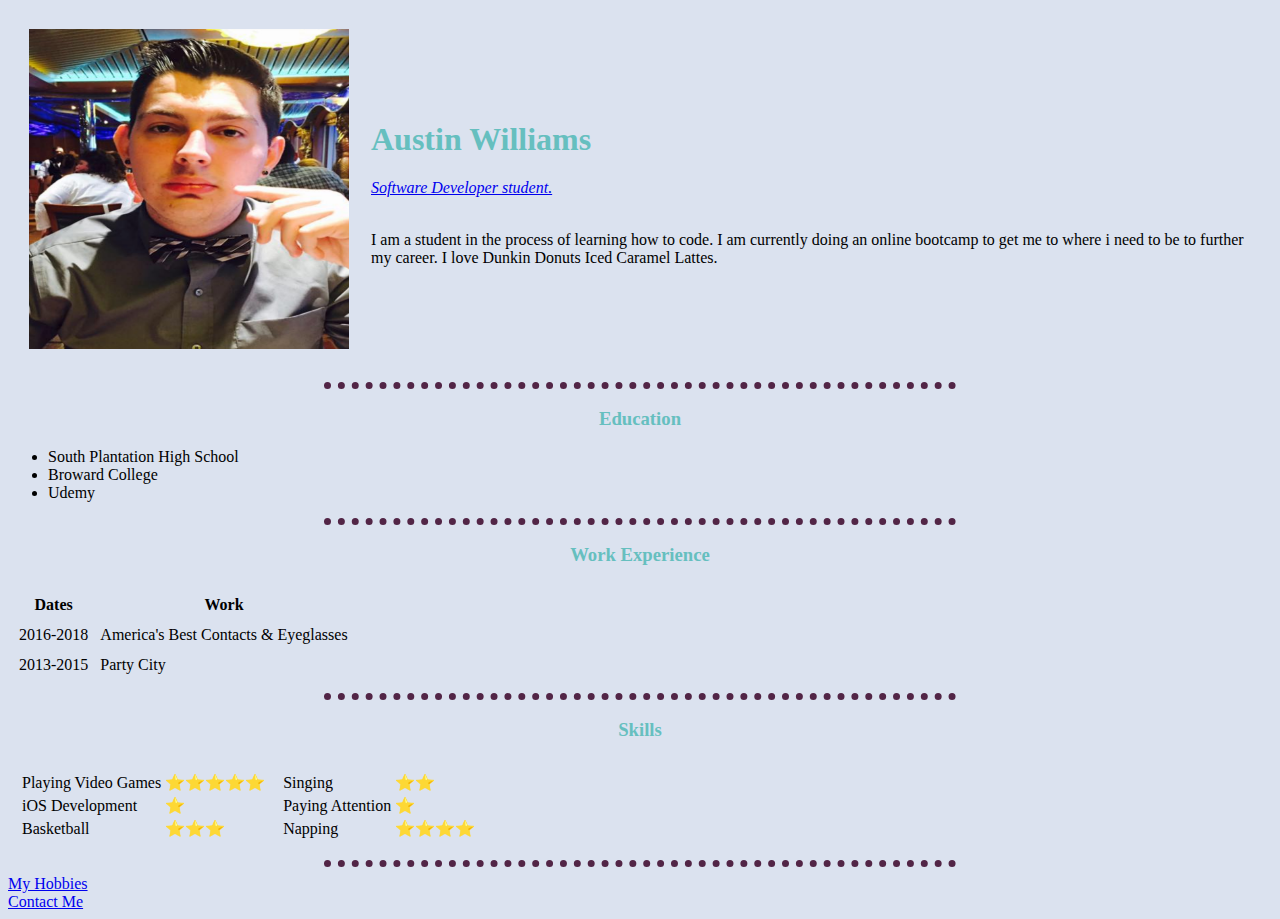
<file: index.html>
<!DOCTYPE html>
<html lang="en" dir="ltr">

<head>
  <meta charset="utf-8">
  <title>Austin's Personal Site</title>
  <link rel="stylesheet" href="css/styles.css">

</head>

<body>
  <table cellspacing="20">
    <tr>
      <td><img src="images/ProfilePic.jpg" height="320" width="320" alt="Austin profile picture"></td>
      <td>
        <h1>Austin Williams</h1>
        <p><em><a href="https://www.twitch.tv/awilliams320">Software Developer student.</a></em></p>
        <br <p>I am a student in the process of learning how to code. I am currently doing an online bootcamp to get me to where i need to be to further my career. I love Dunkin Donuts Iced Caramel Lattes.</p>
      </td>
    </tr>
  </table>

  <hr>
  <h3>
    <center>Education</center>
  </h3>
  <ul>
    <li>South Plantation High School</li>
    <li>Broward College</li>
    <li>Udemy</li>
  </ul>
  <hr>
  <h3>
    <center>Work Experience</center>
  </h3>
  <table cellspacing="10">
    <thead>
      <tr>
        <th>Dates</th>
        <th>Work</th>
      </tr>
    </thead>
    <tbody>
      <tr>
        <td>2016-2018</td>
        <td>America's Best Contacts & Eyeglasses</td>
      </tr>
      <tr>
        <td>2013-2015</td>
        <td>Party City</td>
      </tr>
    </tbody>
  </table>
  <hr>
  <h3>
    <center>Skills</center>
  </h3>
  <table cellspacing="10">
    <tr>
      <td>
        <table>
          <tr>
            <td>Playing Video Games</td>
            <td>⭐️⭐️⭐️⭐️⭐️</td>
          </tr>
          <tr>
            <td>iOS Development</td>
            <td>⭐️</td>
          </tr>
          <tr>
            <td>Basketball</td>
            <td>⭐️⭐️⭐️</td>
          </tr>
        </table>
      </td>
      <td>
        <table>
          <tr>
            <td>Singing</td>
            <td>⭐️⭐️</td>
          </tr>
          <tr>
            <td>Paying Attention</td>
            <td>⭐️</td>
          </tr>
          <tr>
            <td>Napping</td>
            <td>⭐️⭐️⭐️⭐️</td>
          </tr>
        </table>
      </td>
    </tr>
  </table>





  <hr>
  <a href="hobbies.html">My Hobbies</a><br>
  <a href="Contact-me.html">Contact Me</a><br>
</body>

</html>
</file>
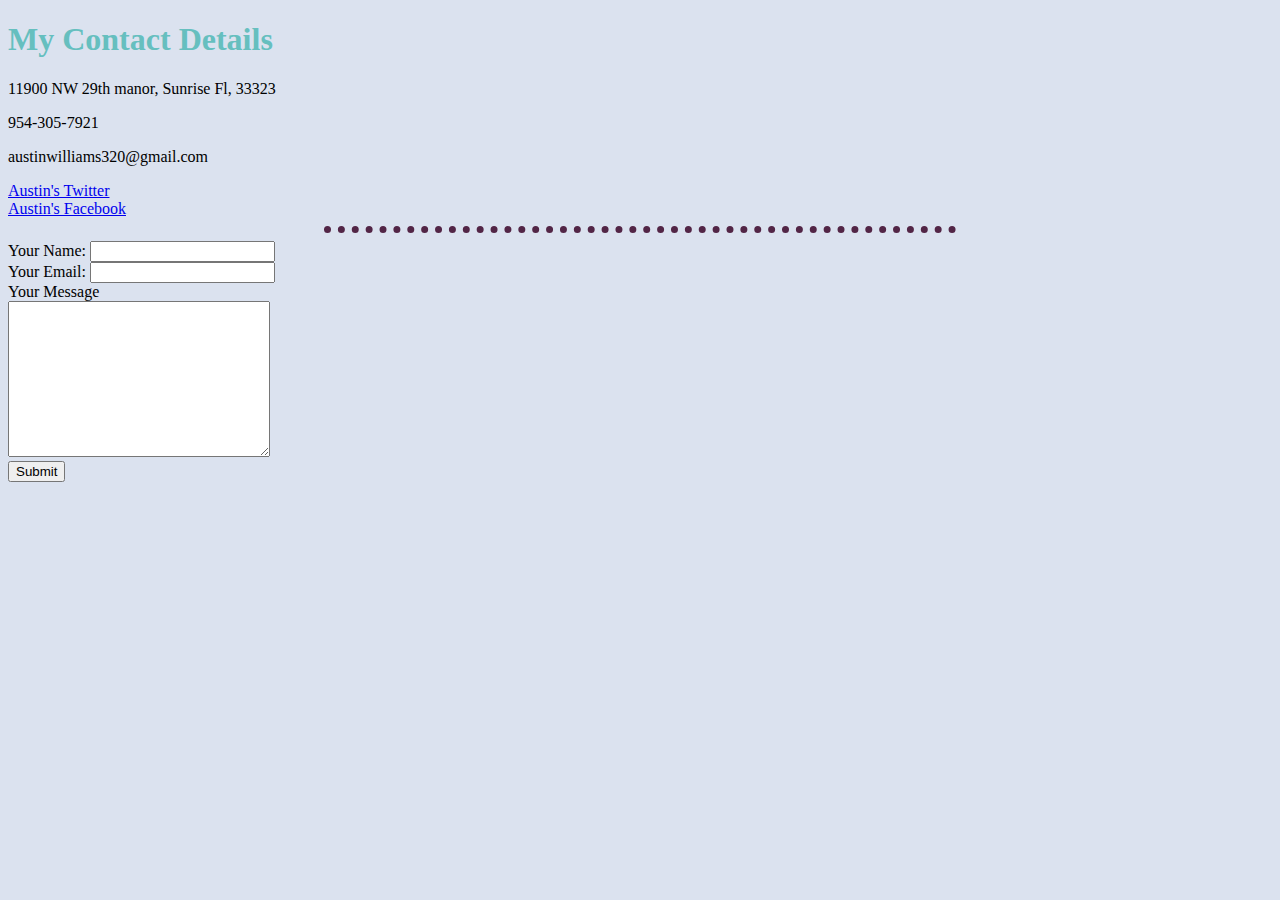
<file: Contact-me.html>
<!DOCTYPE html>
<html lang="en" dir="ltr">

<head>
  <meta charset="utf-8">
  <title>Contact Me</title>
  <link rel="stylesheet" href="css/styles.css">
</head>

<body>
  <h1>My Contact Details</h1>
  <p>11900 NW 29th manor, Sunrise Fl, 33323</p>
  <p>954-305-7921</p>
  <p>austinwilliams320@gmail.com</p>
  <a href="https://twitter.com/amwilliams320">Austin's Twitter</a><br>
  <a href="https://www.facebook.com/austin.williams.3576">Austin's Facebook</a>
<hr size="3" noshade>
  <form action="mailto:austinwilliams320@gmail.com" method="post" enctype="text/plain">
    <label>Your Name:</label>
    <input type="text" name="yourName" value=""><br>
    <label>Your Email:</label>
    <input type="email" name="yourEmail" value=""><br>
    <label>Your Message</label><br>
    <textarea name="yourMessage" rows="10" cols="30"></textarea><br>
    <input type="Submit" name="">
  </form>
</body>

</html>
</file>
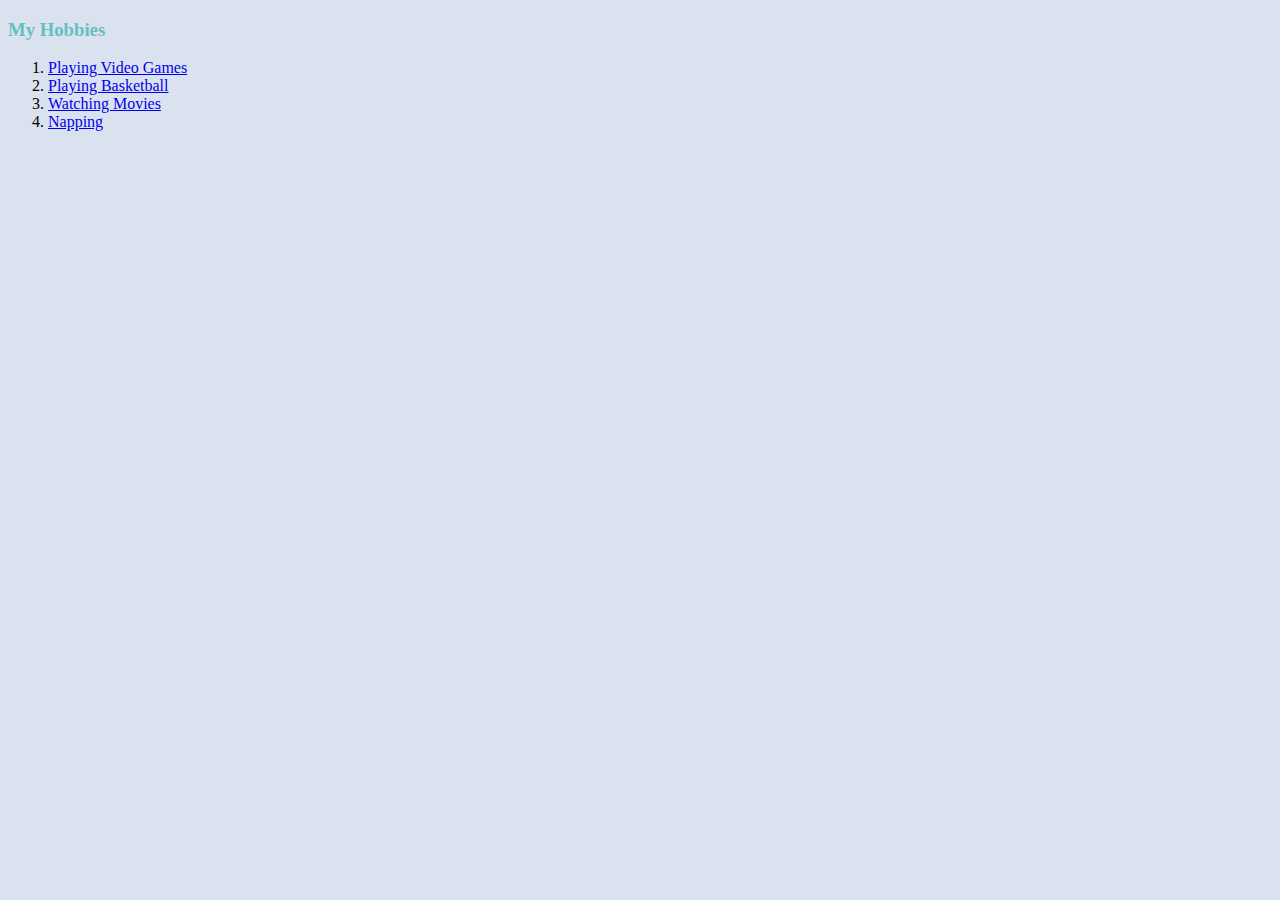
<file: hobbies.html>
<!DOCTYPE html>
<html lang="en" dir="ltr">

<head>
  <meta charset="utf-8">
  <title>My Hobbies</title>
  <link rel="stylesheet" href="css/styles.css">
</head>

<body>
  <h3>My Hobbies</h3>
  <ol>
    <li><a href="https://www.sciencedaily.com/images/2015/05/150519210303_1_900x600.jpg">Playing Video Games</a></li>
    <li><a href="https://cdn.nba.net/nba-drupal-prod/styles/landscape_1045w/s3/2018-08/leaguev3.jpeg?itok=b1Ef6wg9">Playing Basketball</a></li>
    <li><a href="http://universe.byu.edu/wp-content/uploads/2013/03/LifestylePopcorn.jpg">Watching Movies</a></li>
    <li><a href="http://freedomandsafety.com/sites/default/files/Napping.jpg">Napping</a></li>
  </ol>
</body>

</html>
</file>
<file: css/styles.css>
body {
  background-color: #dbe2ef;
}

hr {
  background-color: #dbe2ef;
  border-style: dotted none none;
  height: 0px;
  width: 50%;
  border-color: #522546;
  border-width: 7px;
}

h1 {
  color: #66bfbf;
}

h3 {
  color: #66bfbf;
}
</file>
